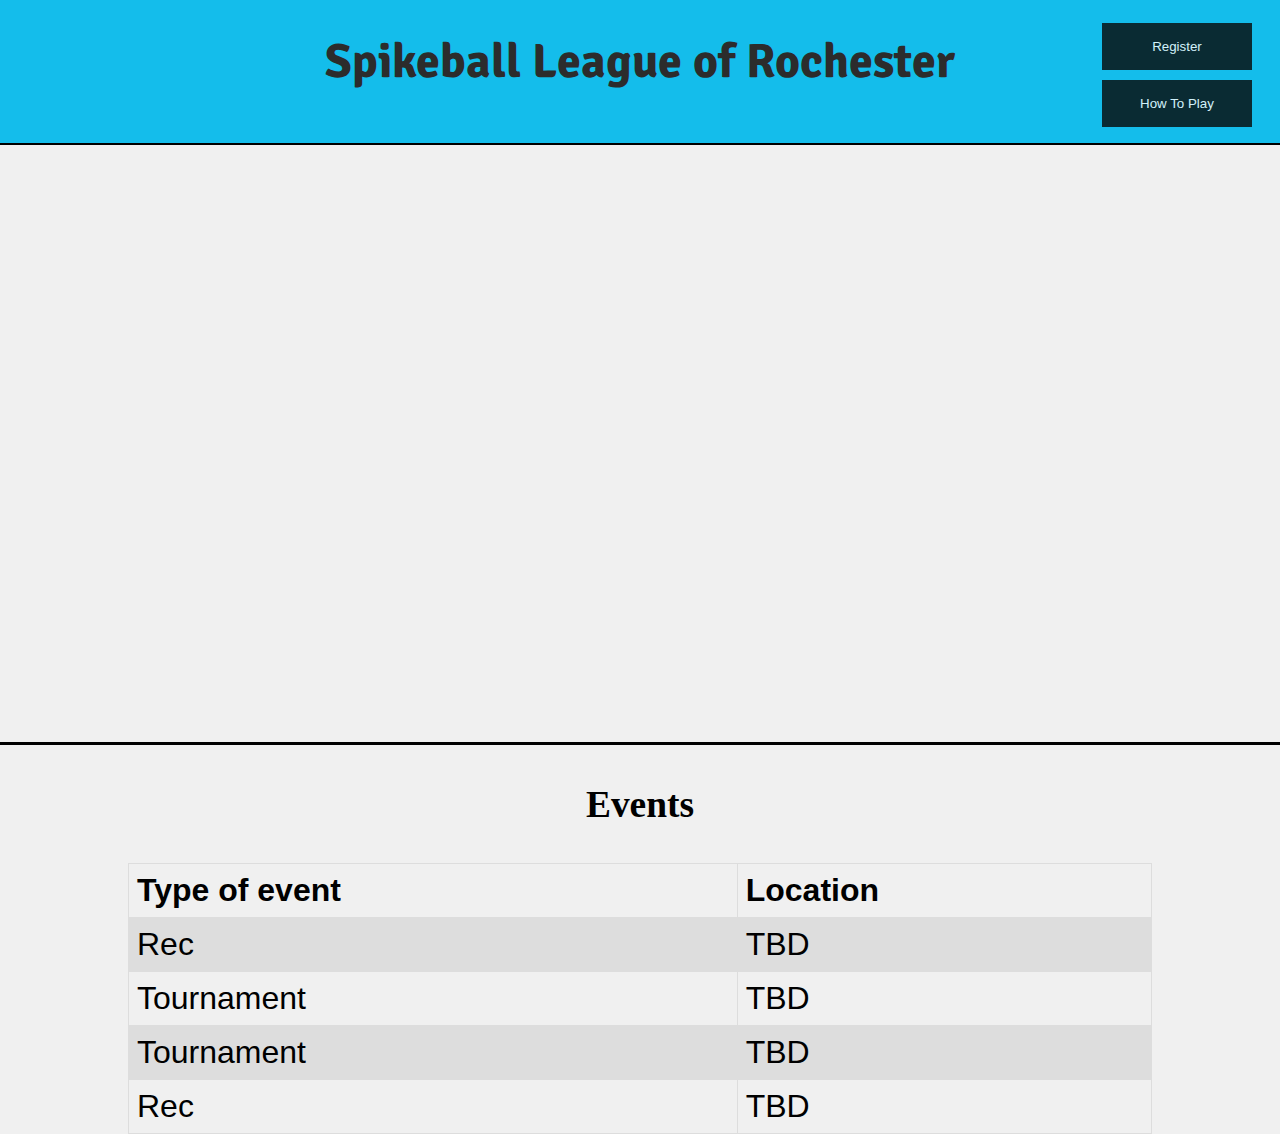
<file: index.html>
<!DOCTYPE html>
<html>
<head>
	<title>Spikeball League</title>
	<link rel="stylesheet" type="text/css" href="styles.css">
	<link href="https://fonts.googleapis.com/css?family=Signika&display=swap" rel="stylesheet">
</head>
<body>
	<div id="opaque"></div>
	<div class="header">
		
		<h1 class="title">Spikeball League of Rochester</h1>
			
		
  				
	</div>



	<div class="headerImage">
	</div>

	<div class="content">
		

		<h3> Events </h3>

		<table>
  			<tr>
    			<th>Type of event</th>
    			<th>Location</th>
  			</tr>
  			<tr>
    			<td>Rec</td>
    			<td>TBD</td>
  			</tr>
  			<tr>
    			<td>Tournament</td>
    			<td>TBD</td>
  			</tr>
  			<tr>
    			<td>Tournament</td>
    			<td>TBD</td>
  			</tr>
  			<tr>
    			<td>Rec</td>
    			<td>TBD</td>
  			</tr>
			</table>

		

		<form action="/action_page.php">
	
		<button class="open-button" onclick="openForm()">Register</button>
		<button class="learn-button"><a class="learn-link" href="https://spikeball.com/blogs/news/15061113-sweet-new-how-to-spikeball-video" target="_blank">How To Play</a></button>
	
  <div class="container formPopup" id="myForm">
    
    <hr>

    <label for="email"><b>Email</b></label>
    <input type="text" placeholder="Enter Email" name="email" required>

    <label for="psw"><b>Password</b></label>
    <input type="password" placeholder="Enter Password" name="psw" required>

    <label for="psw-repeat"><b>Repeat Password</b></label>
    <input type="password" placeholder="Repeat Password" name="psw-repeat" required>
    <hr>
    

    <button type="submit" class="registerbtn">Register</button>
    <button type="button" class="btn cancel closebtn" onclick="closeForm()">Close</button>
    
  </div>
  
 
</form>

	</div>





<script type="text/javascript" src="scripts.js"></script>
</body>
</html>
</file>
<file: styles.css>
body {
background: #f0f0f0;
display: flex;
flex-direction: column;
overflow: scroll;
margin: 0;
padding: 0;
}

#opaque {
    position: fixed;
    top: 0px;
    left: 0px;
    width: 100%;
    height: 100%;
    z-index: 1;
    display: none;
    background-color: black;
    filter: alpha(opacity=30);
    opacity: 0.3;
}
* html #opaque {
    position: absolute;
}

.title {
	padding-bottom: 20px;
	font-size: 48px;
	text-align: center;
}

.header {
margin: auto;
color: #2c2c2c;
font-family: 'Signika', sans-serif;
width: 100%;
background: #14BDEB;
border-bottom: solid black 2px;
}

.headerImage{
margin: 0;
top: 15%;
height: 600px;
background: url("https://i.ibb.co/NN0sCmc/spikeballheader.jpg");
background-size: 100%;
padding: 0px;
border-bottom: solid black;
}

ul {
  margin: auto;
  list-style-type: none;
  margin: 10px;
  padding: 0;
}

a {
color: black;
text-decoration: none;
}

.content {
	margin: auto;
	text-align: center;
	font-size: 32px;
	width: 80%;
	
}



.events {
	border-top: solid black 2px;
	padding: 100px;
}

.eventsLeft {
	float: left;
}

.eventsRight {
	float: right;
}

/*.line {
	border-top: solid black 2px;
	padding: 10px;
}
*/

table {
  font-family: arial, sans-serif;
  border-collapse: collapse;
  width: 100%;
}

td, th {
  border: 1px solid #dddddd;
  text-align: left;
  padding: 8px;
}

tr:nth-child(even) {
  background-color: #dddddd;
}

/* REGISTER FORM */

* {
  box-sizing: border-box;
}

/* Add padding to containers */
.container {
  padding: 16px;
  background-color: white;
}

/* Full-width input fields */
input[type=text], input[type=password] {
  width: 100%;
  padding: 15px;
  margin: 5px 0 22px 0;
  display: inline-block;
  border: none;
  background: #f1f1f1;
}

input[type=text]:focus, input[type=password]:focus {
  background-color: #ddd;
  outline: none;
}

/* Overwrite default styles of hr */
hr {
  border: 1px solid #f1f1f1;
  margin-bottom: 25px;
}

/* Set a style for the submit button */
.registerbtn {
  background-color: #4CAF50;
  color: white;
  padding: 16px 20px;
  margin: 8px 0;
  border: none;
  cursor: pointer;
  width: 100%;
  opacity: 0.9;
}

.closebtn {
  background-color: red;
  color: white;
  padding: 16px 20px;
  margin: 8px 0;
  border: none;
  cursor: pointer;
  width: 100%;
  opacity: 0.9;
}

.registerbtn:hover {
  opacity: 1;
}

/* Add a blue text color to links */
a {
  color: dodgerblue;
}

.formPopup {
  display: none;
  position: fixed;
  justify-content: center;
  flex-direction: column;
  right: 20px;
  top: 20px;
  border: 3px solid #f1f1f1;
  z-index: 2;
}

/* Button used to open the contact form - fixed at the bottom of the page */
.open-button {
  background-color: #080705;
  color: white;
  padding: 16px 20px;
  border: none;
  cursor: pointer;
  opacity: 0.8;
  position: fixed;
  top: 23px;
  right: 28px;
  width: 150px;
}

.learn-button {
  background-color: #080705;
  color: white;
  padding: 16px 20px;
  border: none;
  cursor: pointer;
  opacity: 0.8;
  position: fixed;
  top: 80px;
  right: 28px;
  width: 150px;
}

.learn-link {
  text-decoration: none;
  color: white;
}

/* Add some hover effects to buttons */
.form-container .btn:hover, .open-button:hover {
  opacity: 1;
}
/* END OF REGISTER FORM */
</file>
